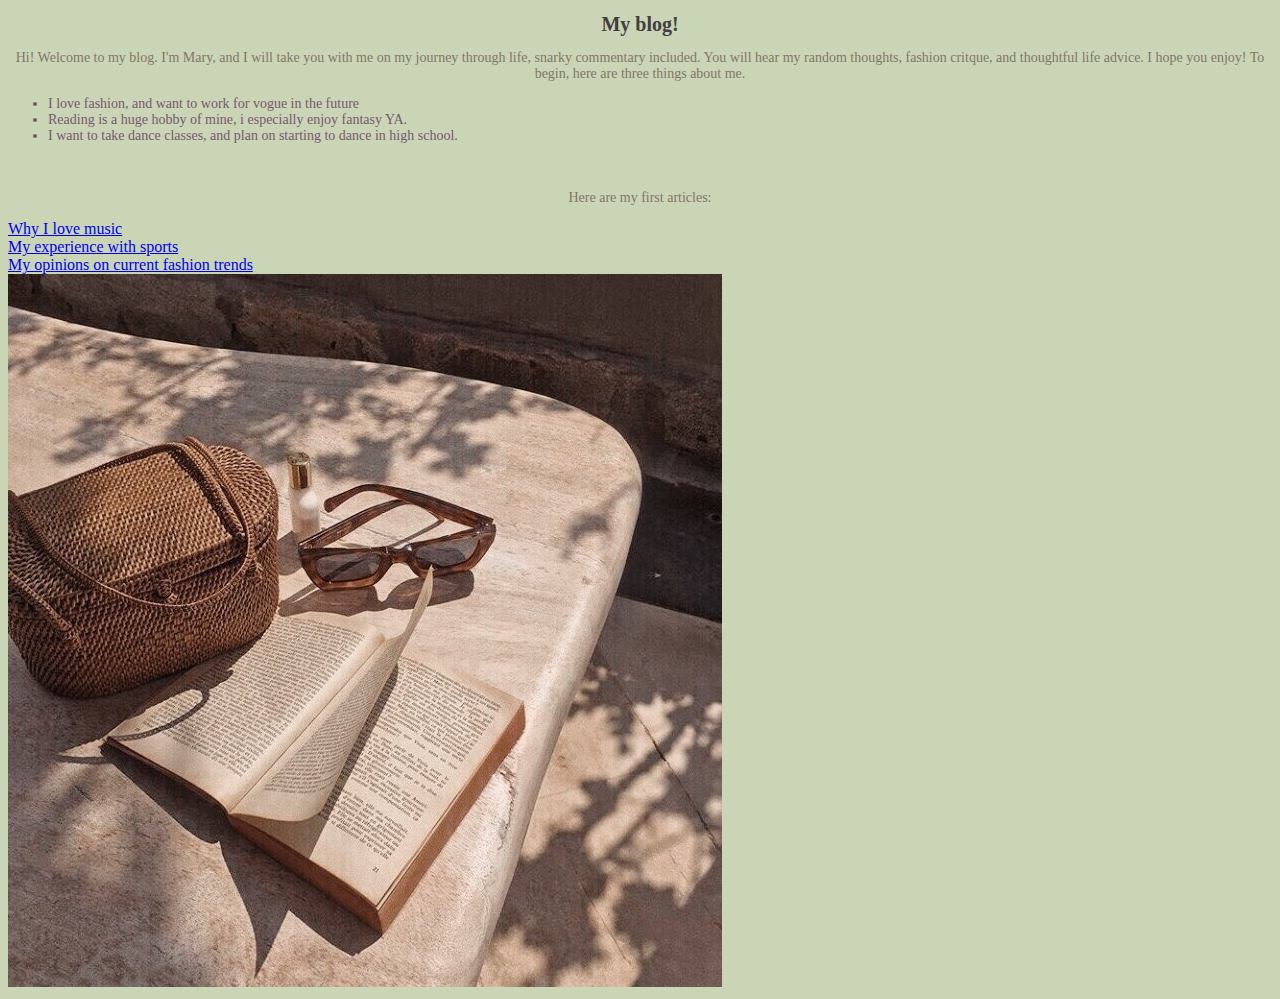
<file: index.html>
<!DOCTYPE html>
<html>
<head>
<title> its a ms blog </title>
<link href="style.css" type="text/css" rel="stylesheet"/>
</head>

<body>
<h1>
	My blog!
</h1>

<p> Hi! Welcome to my blog. I'm Mary, and I will take you with me on my journey through life, snarky commentary included. You will hear my random thoughts, fashion critque, and thoughtful life advice. I hope you enjoy! To begin, here are three things about me.</p>
<ul>
	<li>
	I love fashion, and want to work for vogue in the future
	</li>
	<li>
		Reading is a huge hobby of mine, i especially enjoy fantasy YA.
	</li>
	<li>
	I want to take dance classes, and plan on starting to dance in high school.
	</li>
</ul>
<br>
<p>Here are my first articles:</p>

<a href="music.html">Why I love music</a>
<br>
<a href="sports.html">My experience with sports</a>
<br>
<a href="fashiom.html">My opinions on current fashion trends</a>
<br>
<img src= "brownhomepage.jpg" alt ="imagine photo here">
</body>
</html>
</file>
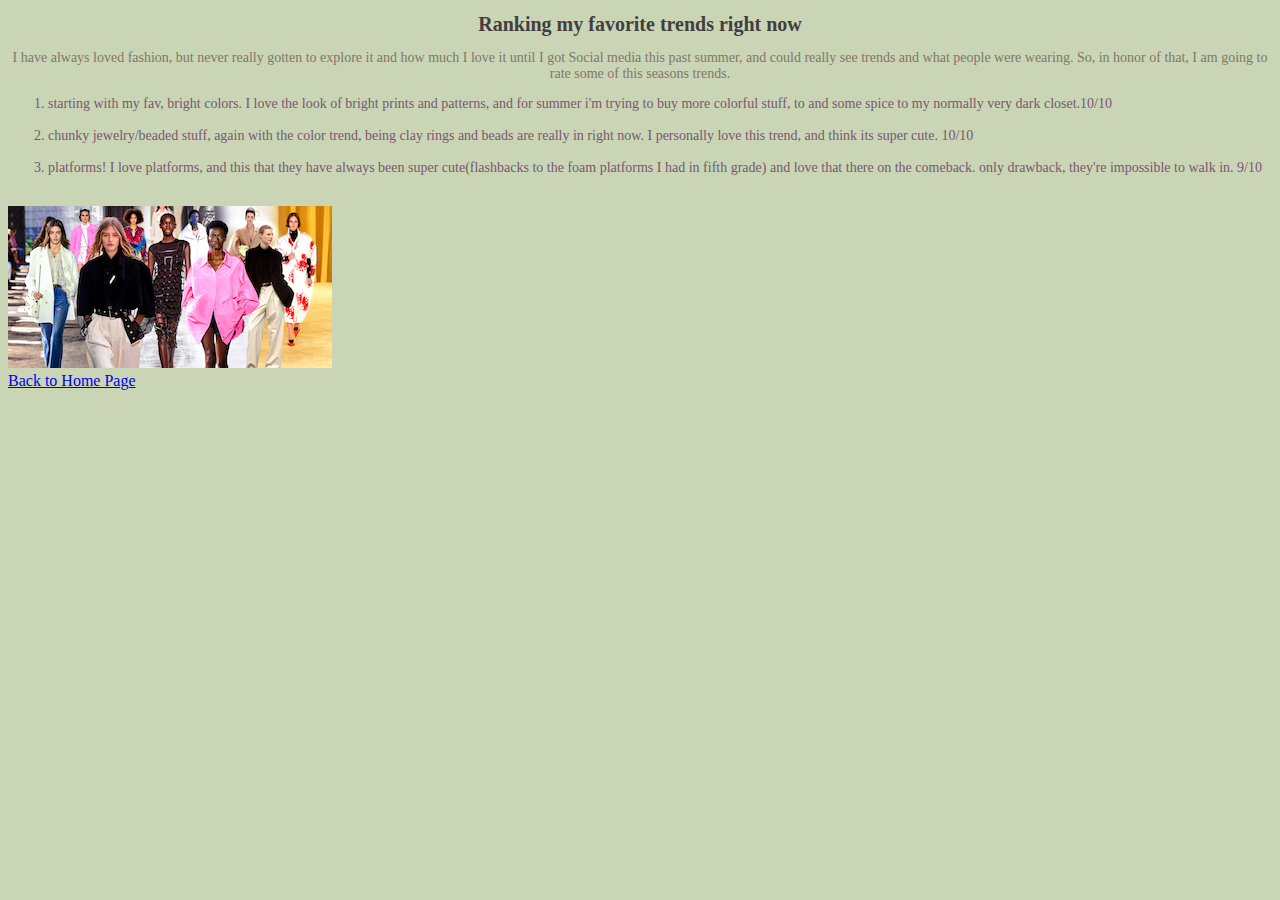
<file: fashiom.html>
<!DOCTYPE html>
<html>
<head>
<title> Fashion! </title>
<link href="style.css" type="text/css" rel="stylesheet"/>
</head>

<body>
	<h1> Ranking my favorite trends right now</h1>
	<p> I have always loved fashion, but never really gotten to explore it and how much I love it until I got Social media this past summer, and could really see trends and what people were wearing. So, in honor of that, I am going to rate some of this seasons trends. </p>
	<ol>
		<li> starting with my fav, bright colors. I love the look of bright prints and patterns, and for summer i'm trying to buy more colorful stuff, to and some spice to my normally very dark closet.10/10</li>
		<br>
		<li> chunky jewelry/beaded stuff, again with the color trend, being clay rings and beads are really in right now. I personally love this trend, and think its super cute. 10/10</li>
		<br>
		<li> platforms! I love platforms, and this that they have always been super cute(flashbacks to the foam platforms I had in fifth grade) and love that there on the comeback. only drawback, they're impossible to walk in. 9/10</li>
		<br>
	</ol>
	<img src="trendPhoto.png">
	<br>
	<a href="index.html">Back to Home Page</a>
</body>
</html>
</file>
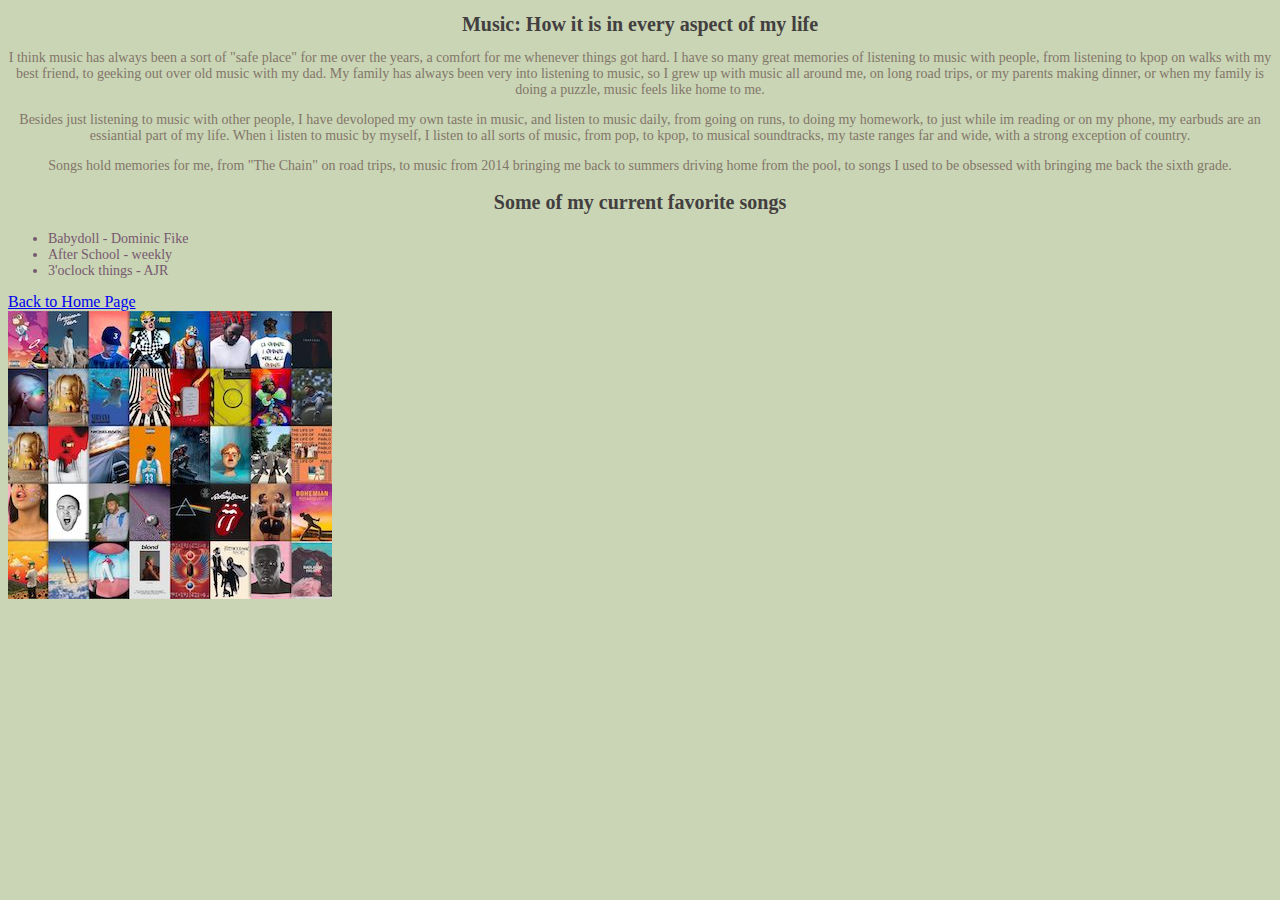
<file: music.html>
<!DOCTYPE html>
<html>
<head>
<title> Why I love music </title>
<link href="style.css" type="text/css" rel="stylesheet"/>
</head>
<body>

<h1> Music: How it is in every aspect of my life </h1>
<p>I think music has always been a sort of "safe place" for me over the years, a comfort for me whenever things got hard. I have so many great memories of listening to music with people, from listening to kpop on walks with my best friend, to geeking out over old music with my dad. My family has always been very into listening to music, so I grew up with music all around me, on long road trips, or my parents making dinner, or when my family is doing a puzzle, music feels like home to me.</p>
<p> Besides just listening to music with other people, I have devoloped my own taste in music, and listen to music daily, from going on runs, to doing my homework, to just while im reading or on my phone, my earbuds are an essiantial part of my life. When i listen to music by myself, I listen to all sorts of music, from pop, to kpop, to musical soundtracks, my taste ranges far and wide, with a strong exception of country. </p> 
<p>Songs hold memories for me, from "The Chain" on road trips, to music from 2014 bringing me back to summers driving home from the pool, to songs I used to be obsessed with bringing me back the sixth grade.</p>
<h2>Some of my current favorite songs</h2>
<ul>
	<li> Babydoll - Dominic Fike</li>
	<li> After School - weekly</li>
	<li> 3'oclock things - AJR</li>
</ul>

	<a href="index.html">Back to Home Page</a>
	<br>
	<img src="albumCollage.jpg" a>
</body>
</html>
</file>
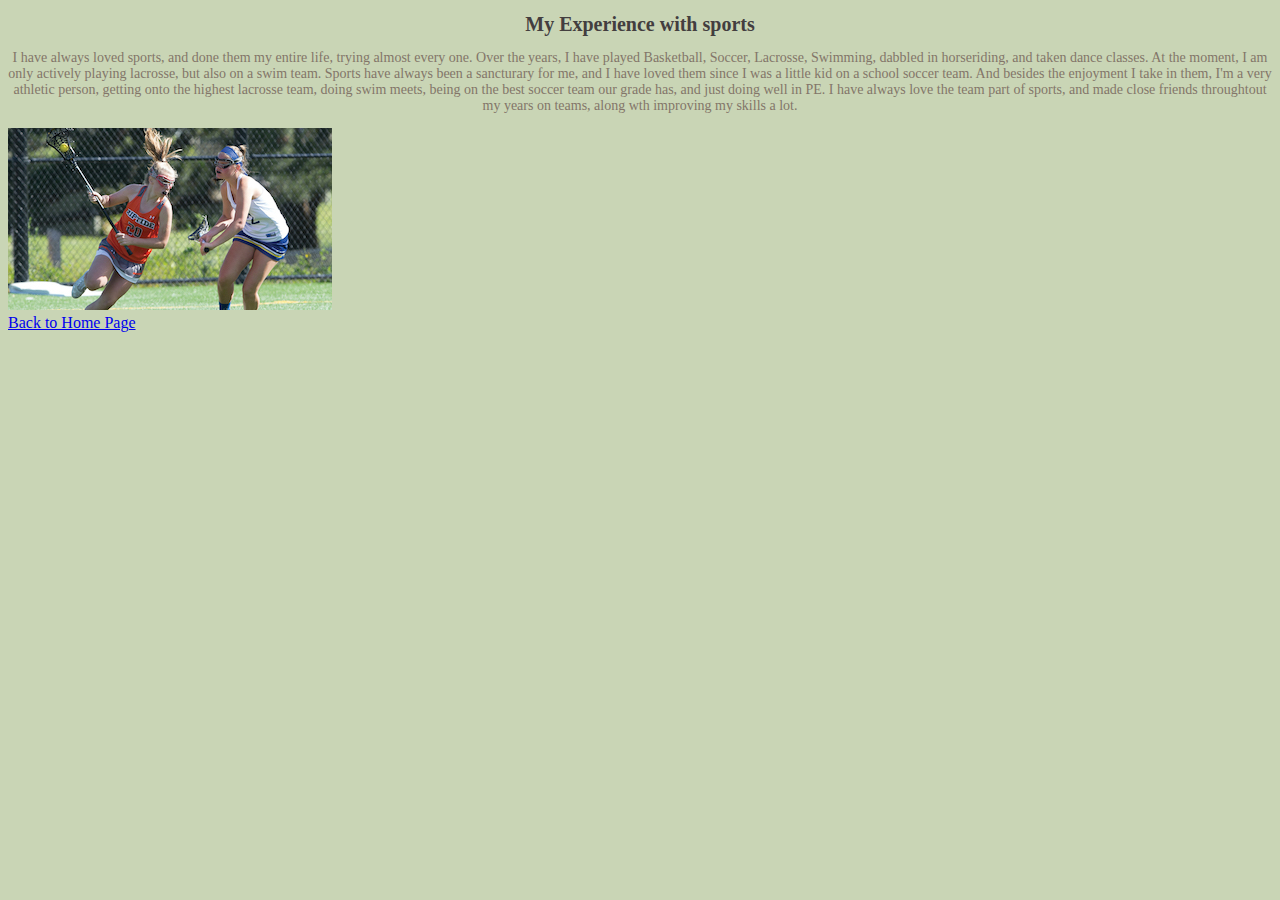
<file: sports.html>
<!DOCTYPE html>
<html>
<head>
<title> Sports + ME! </title>
<link href="style.css" type="text/css" rel="stylesheet"/>
</head>

<body>
	<h1>My Experience with sports</h1>
	<p>I have always loved sports, and done them my entire life, trying almost every one. Over the years, I have played Basketball, Soccer, Lacrosse, Swimming, dabbled in horseriding, and taken dance classes. At the moment, I am only actively playing lacrosse, but also on a swim team. Sports have always been a sancturary for me, and I have loved them since I was a little kid on a school soccer team. And besides the enjoyment I take in them, I'm a very athletic person, getting onto the highest lacrosse team, doing swim meets, being on the best soccer team our grade has, and just doing well in PE. I have always love the team part of sports, and made close friends throughtout my years on teams, along wth improving my skills a lot. </p>
	<img src="lacrosse.jpg">
	<br>
	<a href="index.html">Back to Home Page</a>
</body>
</html>
</file>
<file: style.css>
p{
  font-family: lora; 
  color: #837569; 
  font-size: 14px; 
  text-align:center;
  
}
body{
  background-color: #C9D5B5;
}
 h1,h2{
 	font-family: lora; 
  color: #433E3F; 
  font-size: 20px; 
  text-align:center;
 }
 ul,ol{
 	font-family: lora; 
  color: #78586F; 
  font-size: 14px; 
  text-align:left;
 }
</file>
